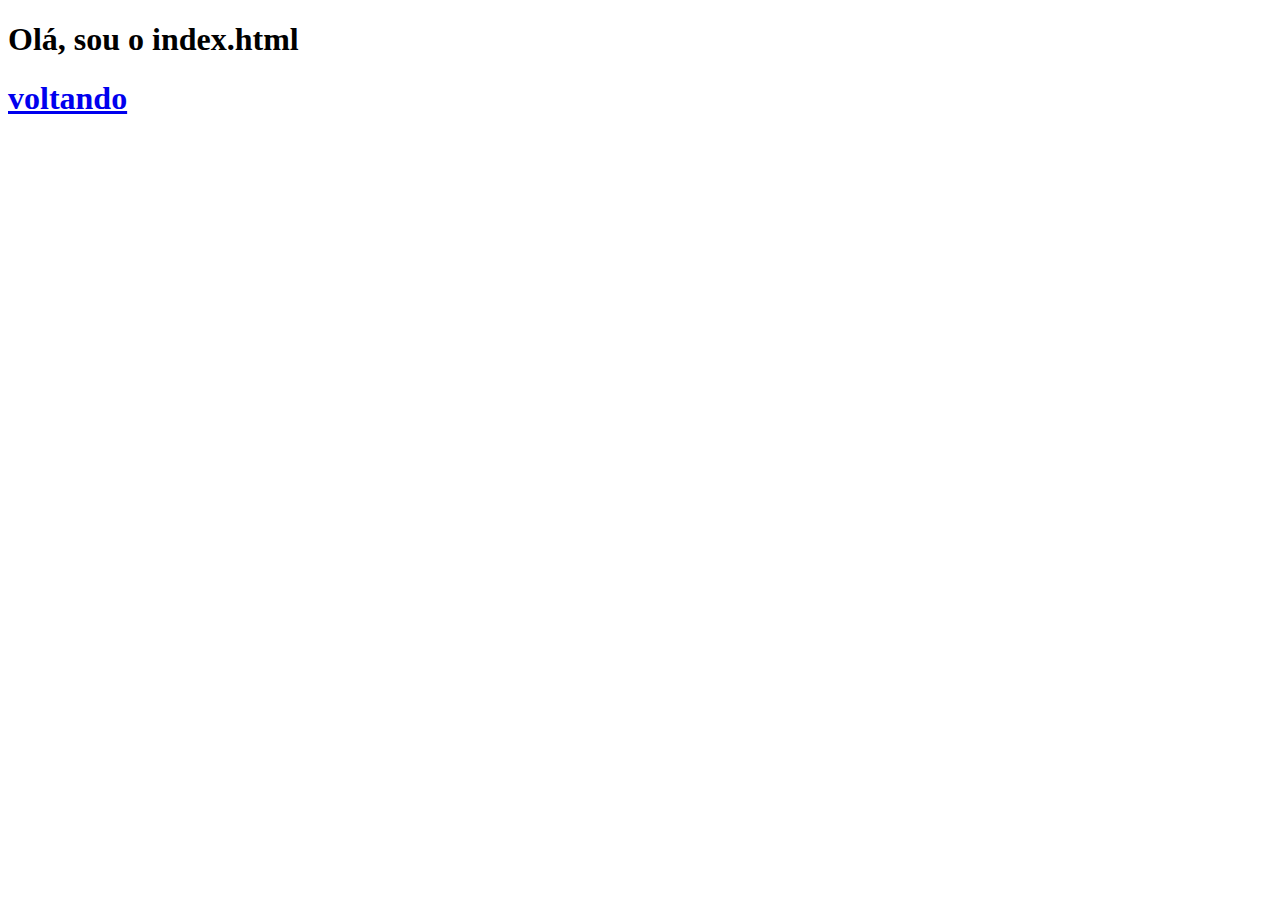
<file: index.html>
<!DOCTYPE html>
<html>
<head>
<title>Piticos Pet</title>
<meta charset="utf-8">

</head>
<body> 
<!-- Nomes: Joyce Vitória De Lima Santos E Giovanna Perazolli Santos De Melo.-->

<h1> Olá, sou o index.html</h1>
<h1><a href="sobre.html">voltando </a></h1>

</body>
</html>
</file>
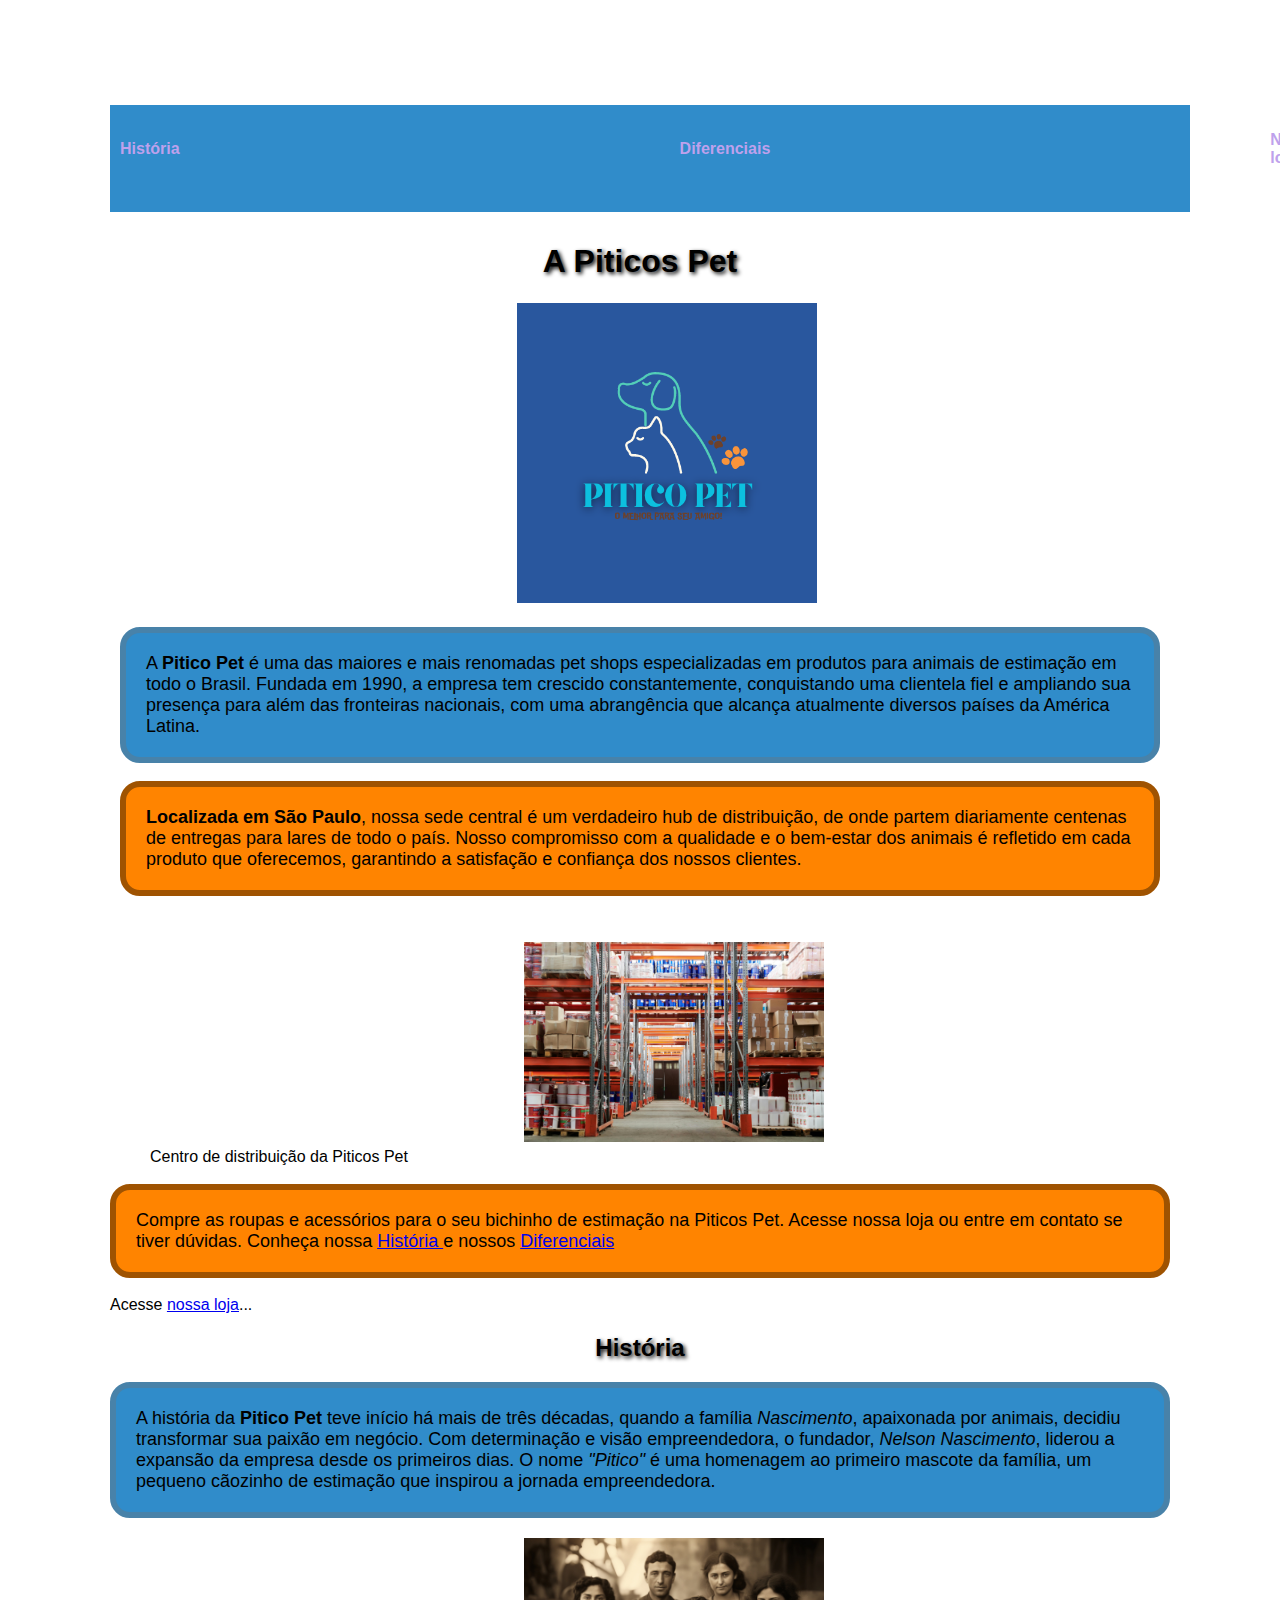
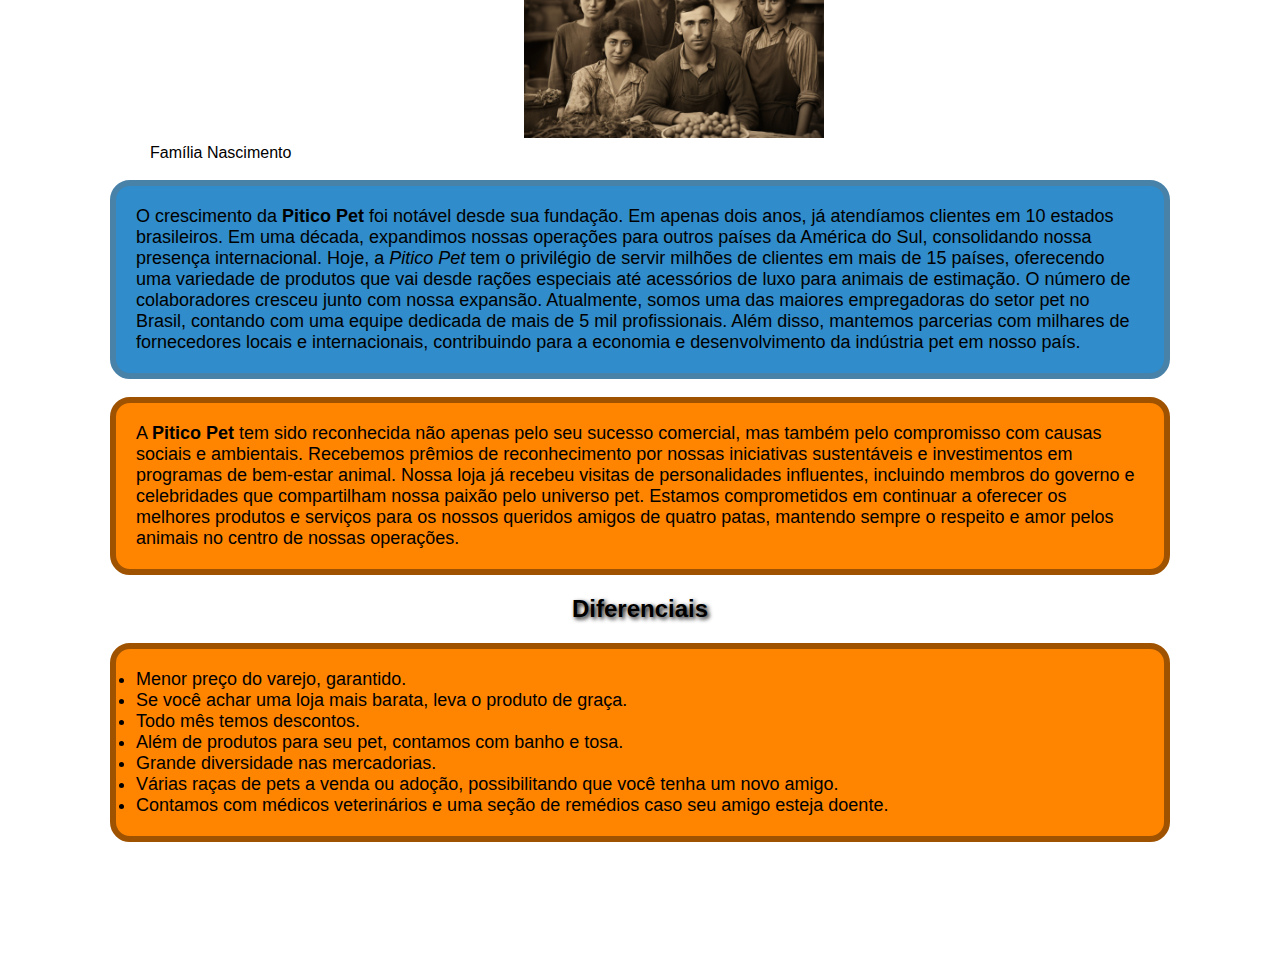
<file: sobre.html>
<!DOCTYPE html>
<html lang="pt-br">
  <!-- Joyce Vitoria de Lima Santos e Giovanna Perazolli Santos de Melo -->
<head>
    <meta charset="UTF-8">
    <meta name="viewport" content="width=device-width, initial-scale=1.0">
    <title>Sobre a Pitico Pet </title>
    <link rel="stylesheet" href="css/design.css">
    <link rel="icon" href="img/logo.png" type="image/png">
</head>
<body>

  
<header>
  <nav>
    <ul>
   
      
    
      <li><a href="#História"><h4>História</h4>  </a> </li>
      <li><a href="#Diferenciais"> <h4>Diferenciais</h4> </a> </li>
      <li><a href="index.html"><h4>Nossa loja</h4> </a> </li>
    </ul>

  </nav>



</header>

<main>
<h1>A Piticos Pet</h1>
<img src="img/logo.png" class="imagem" width="100" >
    <p class="textob">

        A <strong> Pitico Pet</strong> é uma das maiores e mais renomadas pet shops
     especializadas em produtos para animais de estimação em todo o Brasil.
     Fundada em 1990, a empresa tem crescido constantemente,
     conquistando uma clientela fiel e ampliando sua presença para além das
     fronteiras nacionais, com uma abrangência que alcança atualmente
     diversos países da América Latina. </p>
   
    <a href="https://maps.app.goo.gl/pyWLhvAabEpSeJSHA" width="300"> </a> 
   
    <p class="textoe">
     <strong> Localizada em São Paulo</strong>, nossa sede central é um verdadeiro hub de
     distribuição, de onde partem diariamente centenas de entregas para lares
     de todo o país. Nosso compromisso com a qualidade e o bem-estar dos
     animais é refletido em cada produto que oferecemos, garantindo a
     satisfação e confiança dos nossos clientes.
    </p>
  </main>

    <figure>

      <img src="img/centro-distribuicao.jpg" alt="img" width="300" class="img">
                       <figcaption>Centro de distribuição da Piticos Pet</figcaption> 
   
    </figure>

     <p class="textoh">
    Compre as roupas e acessórios para o seu bichinho de estimação na
    Piticos Pet. Acesse nossa loja ou entre em contato se tiver dúvidas.
    Conheça nossa <a href="#História"> História </a> e nossos <a href="#Diferenciais"> Diferenciais</a> 
    </p> 
                                                                                                                                                                        
     Acesse <a href="index.html">nossa loja</a>... 

      <h2 id="História"> História </h2>

      <p class="textoc">
     A história da <strong>Pitico Pet</strong> teve início há mais de três décadas, quando a
     família <em>Nascimento</em>, apaixonada por animais, decidiu transformar sua
     paixão em negócio. Com determinação e visão empreendedora, o
     fundador, <em>Nelson Nascimento</em>, liderou a expansão da empresa desde os
     primeiros dias. O nome <em>"Pitico"</em> é uma homenagem ao primeiro mascote
     da família, um pequeno cãozinho de estimação que inspirou a jornada
     empreendedora. </p>

     <figure> 
      <img src="img/familia-nascimento.jpg" alt="img" width="300" class="img"> 
      <figcaption>Família Nascimento</figcaption>
    </figure>
    
    <p class="textod">

       O crescimento da <strong> Pitico Pet </strong> foi notável desde sua fundação. Em apenas
     dois anos, já atendíamos clientes em 10 estados brasileiros. Em uma
     década, expandimos nossas operações para outros países da América do
     Sul, consolidando nossa presença internacional. Hoje, a <em> Pitico Pet </em> tem o
     privilégio de servir milhões de clientes em mais de 15 países, oferecendo
     uma variedade de produtos que vai desde rações especiais até acessórios
     de luxo para animais de estimação.
    

    
         O número de colaboradores cresceu junto com nossa expansão.
     Atualmente, somos uma das maiores empregadoras do setor pet no Brasil,
     contando com uma equipe dedicada de mais de 5 mil profissionais. Além
     disso, mantemos parcerias com milhares de fornecedores locais e
     internacionais, contribuindo para a economia e desenvolvimento da
     indústria pet em nosso país.
    </p>

    <p class="textof">  
         A <strong> Pitico Pet </strong> tem sido reconhecida não apenas pelo seu sucesso
     comercial, mas também pelo compromisso com causas sociais e
     ambientais. Recebemos prêmios de reconhecimento por nossas iniciativas
     sustentáveis e investimentos em programas de bem-estar animal. Nossa
     loja já recebeu visitas de personalidades influentes, incluindo membros do
     governo e celebridades que compartilham nossa paixão pelo universo pet.
     Estamos comprometidos em continuar a oferecer os melhores produtos e
     serviços para os nossos queridos amigos de quatro patas, mantendo
     sempre o respeito e amor pelos animais no centro de nossas operações.
    </p> 
 
    <h2 id="Diferenciais"> Diferenciais </h2> 
    
  <ul class="textog">
 <li>Menor preço do varejo, garantido.</li>
 <li>Se você achar uma loja mais barata, leva o produto de
     graça.</li>
  <li>Todo mês temos descontos.</li>
  <li>Além de produtos para seu pet, contamos com banho e tosa.</li>
  <li>Grande diversidade nas mercadorias.</li>
  <li>Várias raças de pets a venda ou adoção, possibilitando que 
     você tenha um novo amigo.</li>
  <li>Contamos com médicos veterinários e uma seção de remédios caso 
     seu amigo esteja doente.</li>
     </ul>
     </h2>
 </ul>
</body>
</html>
</file>
<file: css/design.css>
@charset "UTF-8";

body {
    background-color: #ffffff; 
    font-family: Arial, sans-serif; 
    margin: 100px; 
    padding: 5px 10px; 
    color: rgb(0, 0, 0);

}
h1 {
    text-shadow: 2px 2px 4px;
}
h2{
    text-shadow: 2px 2px 4px;
}
h3{
    text-shadow: 2px 2px 4px;
}
.textob  {

    border: 6px solid #4882a9; 
    border-radius: 20px; 
    font-size: large;
    height: auto;  
    padding: 20px; 
    color: rgb(0, 0, 0); 
    font-family: 'Gill Sans', 'Gill Sans MT', Calibri, 'Trebuchet MS', sans-serif;
    background-color: #308cca
}

.textoc {
    border: 6px solid #4882a9; 
    border-radius: 20px; 
    font-size: large;
    height: auto;  
    padding: 20px; 
    color: rgb(0, 0, 0); 
    font-family: 'Gill Sans', 'Gill Sans MT', Calibri, 'Trebuchet MS', sans-serif;
    background-color: #308cca
    
    
}
.textod {
    border: 6px solid #4882a9; 
    border-radius: 20px; 
    font-size: large;
    height: auto;  
    padding: 20px; 
    color: rgb(0, 0, 0); 
    font-family: 'Gill Sans', 'Gill Sans MT', Calibri, 'Trebuchet MS', sans-serif;
    background-color: #308cca
}
.textoe {
    border: 6px solid #9f5301; 
    border-radius: 20px;
    font-size: large;
    height: auto; 
    padding: 20px;
    color: rgb(0, 0, 0); 
    font-family: 'Gill Sans', 'Gill Sans MT', Calibri, 'Trebuchet MS', sans-serif;
    background-color: #ff8400

}
.textof{
    border: 6px solid #9f5301; 
    border-radius: 20px; 
    font-size: large;
    height: auto; 
    padding: 20px; 
    color: rgb(0, 0, 0); 
    font-family: 'Gill Sans', 'Gill Sans MT', Calibri, 'Trebuchet MS', sans-serif;
    background-color: #ff8400
}
.textog{
    border: 6px solid #9f5301; 
    border-radius: 20px; 
    font-size: large;
    height: auto;  
    padding: 20px; 
    color: rgb(0, 0, 0); 
    font-family: 'Gill Sans', 'Gill Sans MT', Calibri, 'Trebuchet MS', sans-serif;
    background-color: #ff8400
}
.textoh{
    border: 6px solid #9f5301; 
    border-radius: 20px; 
    font-size: large;
    height: auto;  
    padding: 20px; 
    color: rgb(0, 0, 0); 
    font-family: 'Gill Sans', 'Gill Sans MT', Calibri, 'Trebuchet MS', sans-serif;
    background-color: #ff8400
}


header {

    background-color: #308cca;
    color: #060505;
    width: 100% ;
    padding: 5px 10px; 
    margin: auto; 
    
        
    }

.container{
    display: flex; 
    justify-content: space-between; 
    flex-wrap: wrap;/
}

nav ul {
    list-style-type: none; 
    margin: 0;
    padding: 0%; 
    display: flex; 
    align-items: center; 
    gap: 500px; 
}



nav ul li a {
    padding-right: 30px;
    color: #bea1ec; 
    text-decoration: none; 
    font-weight: bold; 
    
}
h1,h2 {
    text-align: center;
}
main{
    border-radius: 20%;
    padding: 10px; 
    border-color: coral;
    border-bottom: #000000;
}

.imagem {
    padding-left: 38%;
    width: 300px; 
    height: auto;
    margin: 2px

  }
  .img {
    padding-left: 38%;
    width: 300px; 
    height: auto; 
    margin: 2px
  } 
 
  .imgfamily{
    padding-left: 38%;
    width: 300px;
    height: auto; 
    margin: 2px
  }
</file>
